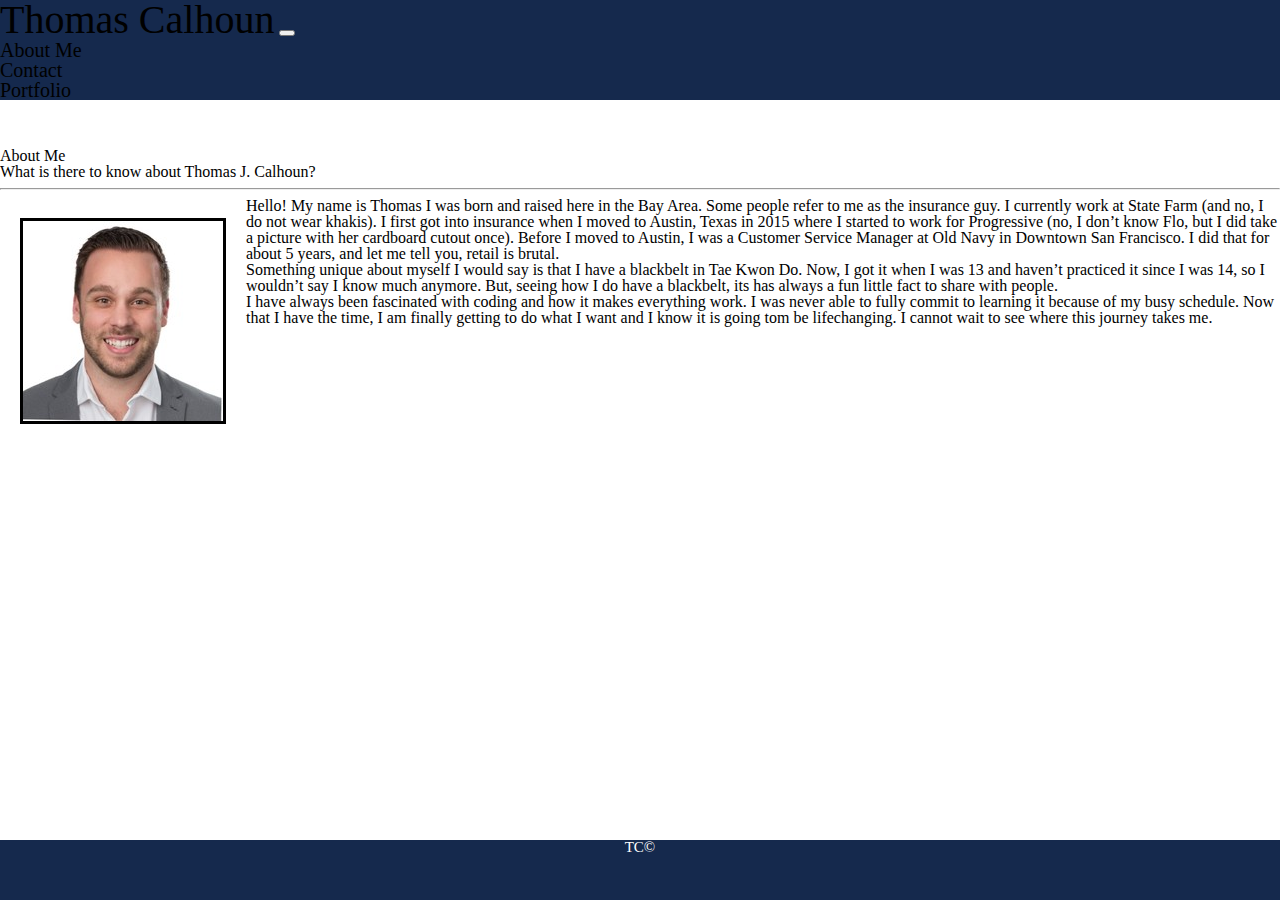
<file: index.html>
<!DOCTYPE html>
<html lang="en">

<head>
    <meta charset="UTF-8">
    <meta name="viewport" content="width=device-width, initial-scale=1.0">
    <meta http-equiv="X-UA-Compatible" content="ie=edge">
    <title>About Thomas Calhoun</title>
    <link rel="stylesheet" type="text/css" href="assets/css/reset.css">
    <link rel="stylesheet" href="https://stackpath.bootstrapcdn.com/bootstrap/4.1.3/css/bootstrap.min.css" integrity="sha384-MCw98/SFnGE8fJT3GXwEOngsV7Zt27NXFoaoApmYm81iuXoPkFOJwJ8ERdknLPMO"
        crossorigin="anonymous">
    <link rel="stylesheet" type="text/css" href="assets/css/style.css">
</head>



<body>
    <!-- Name on the Portfolio -->

    <nav class="navbar navbar-expand-lg navbar-dark bg-dark">
        <a class="navbar-brand" href="#">Thomas Calhoun</a>
        <button class="navbar-toggler" type="button" data-toggle="collapse" data-target="#navbarSupportedContent" aria-controls="navbarSupportedContent" aria-expanded="false" aria-label="Toggle navigation">
          <span class="navbar-toggler-icon"></span>
        </button>
      
        <div class="collapse navbar-collapse" id="navbarSupportedContent">
          <ul class="navbar-nav ml-auto navbar-right">
            <li class="nav-item">
              <a class="nav-link" href="index.html">About Me</a>
            </li>
            <li class="nav-item">
              <a class="nav-link" href="contact.html">Contact</a>
            </li>
            <li class="nav-item">
                <a class="nav-link" href="portfolio.html">Portfolio</a>
              </li>
            </li>
          </ul>
          
        </div>
      </nav>

    <br>
    <br>
    <br>

    
    <div class="col-sm-12">


            <div class="jumbotron">
                    <h1 class="display-4">About Me</h1>
                    <p class="lead">What is there to know about Thomas J. Calhoun?</p>
                    <hr class="my-4">
                    <img class="profilepic" src="assets/images/headshot.jpeg" alt="Thomas Calhoun">
                    <p>
                            Hello! My name is Thomas I was born and raised here in the Bay Area. Some people refer to me as
                            the insurance guy.
                            I currently work at State Farm (and no, I do not wear khakis). I first got into insurance when
                            I moved to Austin, Texas
                            in 2015 where I started to work for Progressive (no, I don’t know Flo, but I did take a picture
                            with her cardboard cutout once).
                            Before I moved to Austin, I was a Customer Service Manager at Old Navy in Downtown San
                            Francisco. I did that for about 5 years, and let me tell you, retail is brutal.
                        </p>
    
                        <p>
                            Something unique about myself I would say is that I have a blackbelt in Tae Kwon Do. Now, I got
                            it when I was 13 and haven’t
                            practiced it since I was 14, so I wouldn’t say I know much anymore. But, seeing how I do have a
                            blackbelt, its has always a fun
                            little fact to share with people.
                        </p>
    
                        <p>
                            I have always been fascinated with coding and how it makes everything work. I was never able to
                            fully commit to learning it
                            because of my busy schedule. Now that I have the time, I am finally getting to do what I want
                            and I know it is going tom be
                            lifechanging. I cannot wait to see where this journey takes me.
                        </p>
                  </div>
        



        </div>

        <footer>
        
      
                TC&copy;
            </footer>


</body>

</html>
</file>
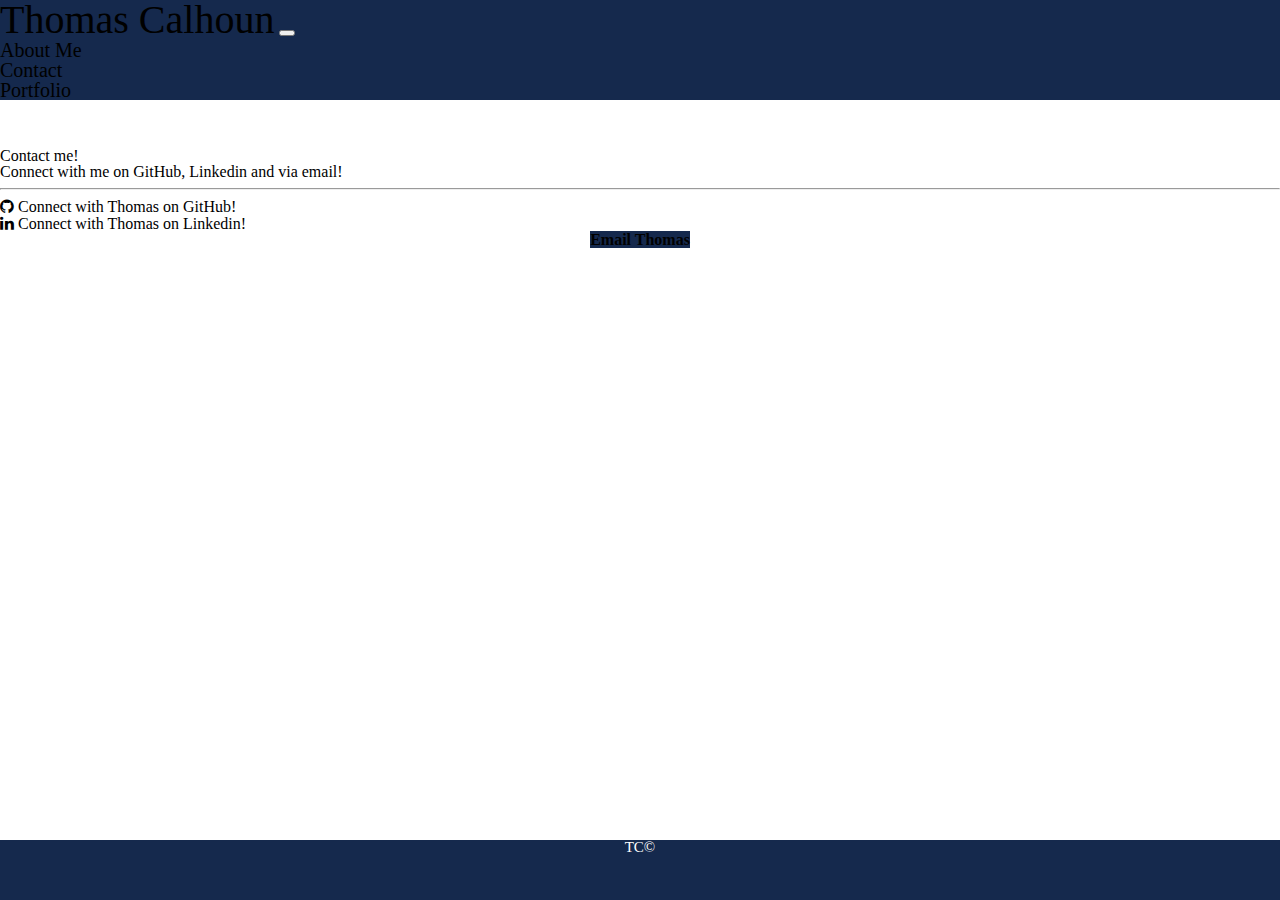
<file: contact.html>
<!DOCTYPE html>
<html lang="en">

<head>
    <meta charset="UTF-8">
    <meta name="viewport" content="width=device-width, initial-scale=1.0">
    <meta http-equiv="X-UA-Compatible" content="ie=edge">
    <title>Contact Thomas</title>
    <link rel="icon" href="assets/images/logo.png ">
    <link rel="stylesheet" type="text/css" href="assets/css/reset.css">
    <link rel="stylesheet" href="https://cdnjs.cloudflare.com/ajax/libs/font-awesome/4.7.0/css/font-awesome.min.css">

    <link rel="stylesheet" href="https://stackpath.bootstrapcdn.com/bootstrap/4.1.3/css/bootstrap.min.css" integrity="sha384-MCw98/SFnGE8fJT3GXwEOngsV7Zt27NXFoaoApmYm81iuXoPkFOJwJ8ERdknLPMO"
        crossorigin="anonymous">
      
    <link rel="stylesheet" type="text/css" href="assets/css/style.css">
</head>



<body>

    <!-- Name on the Portfolio -->
    <nav class="navbar navbar-expand-lg navbar-dark bg-dark0px;">
        <a class="navbar-brand" href="#">Thomas Calhoun</a>
        <button class="navbar-toggler" type="button" data-toggle="collapse" data-target="#navbarSupportedContent"
            aria-controls="navbarSupportedContent" aria-expanded="false" aria-label="Toggle navigation">
            <span class="navbar-toggler-icon"></span>
        </button>

        <div class="collapse navbar-collapse" id="navbarSupportedContent">
            <ul class="navbar-nav ml-auto navbar-right">
                <li class="nav-item">
                    <a class="nav-link" href="index.html">About Me</a>
                </li>
                <li class="nav-item">
                    <a class="nav-link" href="contact.html">Contact</a>
                </li>
                <li class="nav-item">
                    <a class="nav-link" href="portfolio.html">Portfolio</a>
                </li>
                </li>
            </ul>

        </div>
    </nav>

    <br>
    <br>
    <br>
    <!-- contact inforation section(others to privde their info) -->

   
    <div class="jumbotron">
            <h1 class="display-4">Contact me!</h1>
            <p class="lead">Connect with me on GitHub, Linkedin and via email!</p>
            <hr class="my-4">

            <a class="btn btn-block btn-social btn-github" href="https://github.com/tomjcal89">
                    <span class="fa fa-github" ></span> Connect with Thomas on GitHub!
                  </a>
                  <br>
                  <a class="btn btn-block btn-social btn-linkedin" href="https://www.linkedin.com/in/tomjcal89/">
                        <span class="fa fa-linkedin"></span> Connect with Thomas on Linkedin!
                      </a>
                      <br>
<div class="email">
                      <a href="mailto:tomjcal89@yahoo.com" target="_blank" class="btn btn-primary center-block">Email Thomas</a>
                    </div>
            

    <!-- <form>
            <h2>Contact
                </h2>
            
                <hr>


        <div class="form-row">
            <div class="col-md-6 col-sm-6">
                 
                <input type="text" class="form-control" placeholder="First name">
            </div>
            <div class="col">
                <input type="text" class="form-control" placeholder="Last name">
            </div>
        </div>
        <div class="form-group">
            <label for="exampleFormControlInput1">Email address</label>
            <input type="email" class="form-control" id="exampleFormControlInput1" placeholder="name@example.com">
        </div>

        <div class="form-group">
            <label for="exampleFormControlTextarea1">Example textarea</label>
            <textarea class="form-control" id="exampleFormControlTextarea1" rows="6" placeholder="What can I help you with?"></textarea>
        </div>
        <button type="button" class="btn btn-primary">Primary</button>
    </form>


    </div>
</div>


    </div> -->

    <!-- footer of page -->

    <footer>
    
            TC&copy;
        </footer>

        <script src="https://code.jquery.com/jquery-3.3.1.slim.min.js" integrity="sha384-q8i/X+965DzO0rT7abK41JStQIAqVgRVzpbzo5smXKp4YfRvH+8abtTE1Pi6jizo" crossorigin="anonymous"></script>
        <script src="https://cdnjs.cloudflare.com/ajax/libs/popper.js/1.14.3/umd/popper.min.js" integrity="sha384-ZMP7rVo3mIykV+2+9J3UJ46jBk0WLaUAdn689aCwoqbBJiSnjAK/l8WvCWPIPm49" crossorigin="anonymous"></script>
        <script src="https://stackpath.bootstrapcdn.com/bootstrap/4.1.3/js/bootstrap.min.js" integrity="sha384-ChfqqxuZUCnJSK3+MXmPNIyE6ZbWh2IMqE241rYiqJxyMiZ6OW/JmZQ5stwEULTy" crossorigin="anonymous"></script>

</body>

</html>
</file>
<file: assets/css/style.css>
bootstrap-social.css{
   background-color: #444444;
   font-size: 50px;
   width:50px;
}

.email{
    text-align: center;
    
}

.btn-primary {
    background-color: rgb(21, 41, 77) !important;
    font-weight: bold;
}



nav {
    height: 100px;
    font-size: 20px;    
}

.navbar{
    background-color: rgb(21, 41, 77) !important;
}

a{
    text-decoration: none;
    color: black
}

.navbar-brand {
    font-size: 40px;
}
.jumbotron {
    margin-bottom: 16%;

    
}

.card-deck {
    margin-bottom: 20px;
    max-width: 960px;
    margin: auto;
}

.profilepic {
    border: 3px solid black;
    float: left;
    margin: 20px;
}

.card-group {
    margin-bottom: 16%;
}


form {
    max-width: 960px;
    margin: auto;
    line-height: 50px;
    margin-bottom: 16%;
}

.card-title {
    text-decoration: underline;
}
.card-body {
    text-align: center;
}





footer {

    width: 100%;
    position: fixed;
    bottom: 0;
    height: 60px;
    color: white;
    font-size: 15px;
    text-align: center; 
    overflow:hidden;
    background-color: rgb(21, 41, 77) 
}


@media (max-width: 640px ) {

    .card-deck {
        margin: 10%;
    }

    form{
        margin: 10%;
    }
   
    

@media (max-width: 768px ) {

    .card-deck  {
        margin: 5%;
    }

    .jumbotron {
       
        margin-bottom: 30%;
      
    }
    form{
        margin: 10%;
        margin-bottom: 30%;
    }
    .card-group {
        margin-bottom: 30%;
    }
    



    footer {
        width: 100%;
        padding: 0;
        margin:0;
    }
}
</file>
